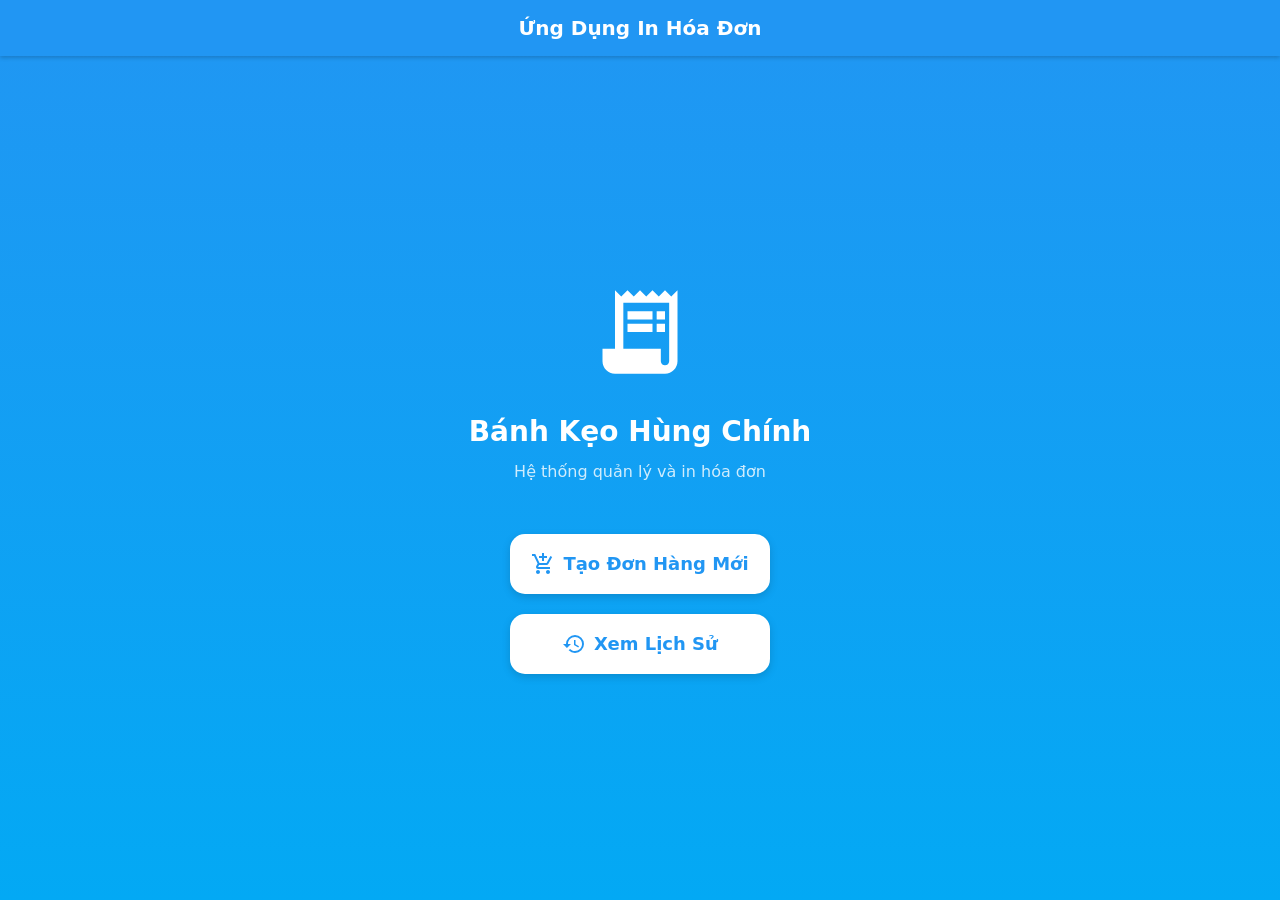
<file: index.html>
<!doctype html>
<html lang="vi">
<head>
  <meta charset="utf-8">
  <meta name="viewport" content="width=device-width, initial-scale=1, viewport-fit=cover">
  <title>In Hóa Đơn - Bánh Kẹo Hùng Chính</title>
  <meta name="description" content="Nhập đơn hàng và in hóa đơn A5 cho Bánh Kẹo Hùng Chính. Chạy ngay trên điện thoại, không cần máy chủ.">
  <meta name="theme-color" content="#2196f3">
  <meta name="mobile-web-app-capable" content="yes">
  <meta name="apple-mobile-web-app-capable" content="yes">
  <meta name="apple-mobile-web-app-status-bar-style" content="black-translucent">
  <meta name="apple-mobile-web-app-title" content="Hóa Đơn">
  <meta name="format-detection" content="telephone=no">
  <link rel="manifest" href="manifest.webmanifest">
  <link rel="icon" type="image/png" href="icons/favicon.png">
  <link rel="apple-touch-icon" href="icons/apple-touch-icon.png">
  <link rel="stylesheet" href="css/app.css">
</head>
<body>
  <!-- Biểu tượng Material Icons (Apache 2.0) -->
  <svg width="0" height="0" style="position:absolute" aria-hidden="true">
    <symbol id="i-receipt" viewBox="0 0 24 24"><path d="M19.5 3.5 18 2l-1.5 1.5L15 2l-1.5 1.5L12 2l-1.5 1.5L9 2 7.5 3.5 6 2v14H3v3c0 1.66 1.34 3 3 3h12c1.66 0 3-1.34 3-3V2l-1.5 1.5zM19 19c0 .55-.45 1-1 1s-1-.45-1-1v-3H8V5h11v14z"/><path d="M9 7h6v2H9zm7 0h2v2h-2zm-7 3h6v2H9zm7 0h2v2h-2z"/></symbol>
    <symbol id="i-cart-add" viewBox="0 0 24 24"><path d="M11 9h2V6h3V4h-3V1h-2v3H8v2h3v3zm-4 9c-1.1 0-1.99.9-1.99 2S5.9 22 7 22s2-.9 2-2-.9-2-2-2zm10 0c-1.1 0-1.99.9-1.99 2s.89 2 1.99 2 2-.9 2-2-.9-2-2-2zm-9.83-3.25.03-.12.9-1.63h7.45c.75 0 1.41-.41 1.75-1.03l3.86-7.01L19.42 4h-.01l-1.1 2-2.76 5H8.53l-.13-.27L6.16 6l-.95-2-.94-2H1v2h2l3.6 7.59-1.35 2.45c-.16.28-.25.61-.25.96 0 1.1.9 2 2 2h12v-2H7.42c-.13 0-.25-.11-.25-.25z"/></symbol>
    <symbol id="i-history" viewBox="0 0 24 24"><path d="M13 3a9 9 0 0 0-9 9H1l3.89 3.89.07.14L9 12H6c0-3.87 3.13-7 7-7s7 3.13 7 7-3.13 7-7 7c-1.93 0-3.68-.79-4.94-2.06l-1.42 1.42A8.954 8.954 0 0 0 13 21a9 9 0 0 0 0-18zm-1 5v5l4.28 2.54.72-1.21-3.5-2.08V8H12z"/></symbol>
    <symbol id="i-person" viewBox="0 0 24 24"><path d="M12 12c2.21 0 4-1.79 4-4s-1.79-4-4-4-4 1.79-4 4 1.79 4 4 4zm0 2c-2.67 0-8 1.34-8 4v2h16v-2c0-2.66-5.33-4-8-4z"/></symbol>
    <symbol id="i-cart" viewBox="0 0 24 24"><path d="M7 18c-1.1 0-1.99.9-1.99 2S5.9 22 7 22s2-.9 2-2-.9-2-2-2zM1 2v2h2l3.6 7.59-1.35 2.45c-.16.28-.25.61-.25.96 0 1.1.9 2 2 2h12v-2H7.42c-.14 0-.25-.11-.25-.25l.03-.12.9-1.63h7.45c.75 0 1.41-.41 1.75-1.03l3.58-6.49A1.003 1.003 0 0 0 20 4H5.21l-.94-2H1zm16 16c-1.1 0-1.99.9-1.99 2s.89 2 1.99 2 2-.9 2-2-.9-2-2-2z"/></symbol>
    <symbol id="i-forward" viewBox="0 0 24 24"><path d="m12 4-1.41 1.41L16.17 11H4v2h12.17l-5.58 5.59L12 20l8-8z"/></symbol>
    <symbol id="i-back" viewBox="0 0 24 24"><path d="M20 11H7.83l5.59-5.59L12 4l-8 8 8 8 1.41-1.41L7.83 13H20v-2z"/></symbol>
    <symbol id="i-print" viewBox="0 0 24 24"><path d="M19 8H5c-1.66 0-3 1.34-3 3v6h4v4h12v-4h4v-6c0-1.66-1.34-3-3-3zm-3 11H8v-5h8v5zm3-7c-.55 0-1-.45-1-1s.45-1 1-1 1 .45 1 1-.45 1-1 1zm-1-9H6v4h12V3z"/></symbol>
    <symbol id="i-edit" viewBox="0 0 24 24"><path d="M3 17.25V21h3.75L17.81 9.94l-3.75-3.75L3 17.25zM20.71 7.04a.996.996 0 0 0 0-1.41l-2.34-2.34a.996.996 0 0 0-1.41 0l-1.83 1.83 3.75 3.75 1.83-1.83z"/></symbol>
    <symbol id="i-delete" viewBox="0 0 24 24"><path d="M6 19c0 1.1.9 2 2 2h8c1.1 0 2-.9 2-2V7H6v12zM19 4h-3.5l-1-1h-5l-1 1H5v2h14V4z"/></symbol>
    <symbol id="i-event" viewBox="0 0 24 24"><path d="M17 12h-5v5h5v-5zM16 1v2H8V1H6v2H5c-1.11 0-1.99.9-1.99 2L3 19a2 2 0 0 0 2 2h14c1.1 0 2-.9 2-2V5c0-1.1-.9-2-2-2h-1V1h-2zm3 18H5V8h14v11z"/></symbol>
    <symbol id="i-share" viewBox="0 0 24 24"><path d="M18 16.08c-.76 0-1.44.3-1.96.77L8.91 12.7c.05-.23.09-.46.09-.7s-.04-.47-.09-.7l7.05-4.11c.54.5 1.25.81 2.04.81 1.66 0 3-1.34 3-3s-1.34-3-3-3-3 1.34-3 3c0 .24.04.47.09.7L8.04 9.81C7.5 9.31 6.79 9 6 9c-1.66 0-3 1.34-3 3s1.34 3 3 3c.79 0 1.5-.31 2.04-.81l7.12 4.16c-.05.21-.08.43-.08.65 0 1.61 1.31 2.92 2.92 2.92 1.61 0 2.92-1.31 2.92-2.92s-1.31-2.92-2.92-2.92z"/></symbol>
  </svg>

  <!-- Màn hình chính -->
  <section class="view" id="view-home">
    <header class="app-bar app-bar-center">
      <h1>Ứng Dụng In Hóa Đơn</h1>
    </header>
    <div class="home">
      <svg class="home-logo" aria-hidden="true"><use href="#i-receipt"/></svg>
      <h2>Bánh Kẹo Hùng Chính</h2>
      <p>Hệ thống quản lý và in hóa đơn</p>
      <button type="button" class="btn btn-home" data-action="new-order">
        <svg class="icon" aria-hidden="true"><use href="#i-cart-add"/></svg>Tạo Đơn Hàng Mới
      </button>
      <button type="button" class="btn btn-home" data-action="open-history">
        <svg class="icon" aria-hidden="true"><use href="#i-history"/></svg>Xem Lịch Sử
      </button>
    </div>
  </section>

  <!-- Nhập đơn hàng -->
  <section class="view" id="view-order" hidden>
    <header class="app-bar">
      <button type="button" class="icon-btn" data-back="#/" aria-label="Quay lại"><svg class="icon"><use href="#i-back"/></svg></button>
      <h1>Nhập Thông Tin Đơn Hàng</h1>
    </header>
    <form class="content" id="order-form" novalidate autocomplete="off">
      <div class="card">
        <h2>Thông Tin Khách Hàng</h2>
        <div class="field">
          <label for="customer-name">Tên Khách Hàng</label>
          <div class="field-box">
            <svg class="icon" aria-hidden="true"><use href="#i-person"/></svg>
            <input id="customer-name" name="customerName" type="text" autocorrect="off" spellcheck="false" enterkeyhint="next" aria-describedby="customer-name-error">
          </div>
          <p class="field-error" id="customer-name-error"></p>
        </div>
      </div>
      <div class="card">
        <h2>Thông Tin Đơn Hàng</h2>
        <div class="field">
          <label for="order-text">Thông Tin Đơn Hàng</label>
          <div class="field-box field-box-multiline">
            <svg class="icon" aria-hidden="true"><use href="#i-cart"/></svg>
            <textarea id="order-text" name="orderText" rows="8" autocapitalize="off" autocorrect="off" spellcheck="false" placeholder="Ví dụ:&#10;20 leo x 1.2&#10;30 bap x 2" aria-describedby="order-text-error"></textarea>
          </div>
          <p class="field-error" id="order-text-error"></p>
        </div>
        <div class="guide">
          <strong>Hướng Dẫn Định Dạng:</strong>
          <ul>
            <li>20 leo x 1.2</li>
            <li>30 bap x 2</li>
            <li>15 me x 0.8</li>
          </ul>
          <em>Lưu ý: Đơn giá sẽ được nhân 1000 để chuyển sang VND</em>
        </div>
      </div>
      <div class="form-actions">
        <button type="submit" class="btn">Tiếp Tục<svg class="icon" aria-hidden="true"><use href="#i-forward"/></svg></button>
        <button type="button" class="btn btn-outline" data-action="blank-invoice">
          <svg class="icon" aria-hidden="true"><use href="#i-print"/></svg>In Hóa Đơn Trống
        </button>
      </div>
    </form>
  </section>

  <!-- Xem lại đơn hàng trước khi in -->
  <section class="view" id="view-review" hidden>
    <header class="app-bar">
      <button type="button" class="icon-btn" data-back="#/order" aria-label="Quay lại"><svg class="icon"><use href="#i-back"/></svg></button>
      <h1>Xem Thông Tin Đơn Hàng</h1>
      <button type="button" class="icon-btn" data-action="save-and-print" aria-label="In Hóa Đơn"><svg class="icon"><use href="#i-print"/></svg></button>
    </header>
    <div class="content">
      <div class="card">
        <h2>Thông Tin Khách Hàng</h2>
        <div class="customer">
          <svg class="icon icon-blue" aria-hidden="true"><use href="#i-person"/></svg>
          <div>
            <div class="muted">Tên Khách Hàng:</div>
            <div class="customer-name" id="review-customer"></div>
          </div>
        </div>
      </div>
      <div class="card">
        <h2>Danh Sách Sản Phẩm</h2>
        <table class="items-table">
          <colgroup><col style="width:10%"><col style="width:16%"><col style="width:30%"><col style="width:22%"><col style="width:22%"></colgroup>
          <thead><tr><th>TT</th><th>SL</th><th>Tên Sản Phẩm</th><th class="num">Đơn Giá</th><th class="num">Thành Tiền</th></tr></thead>
          <tbody id="review-items"></tbody>
        </table>
      </div>
      <div class="card total-card">
        <h2>Tổng Cộng</h2>
        <div class="total-amount" id="review-total"></div>
      </div>
      <button type="button" class="btn" data-action="save-and-print">
        <svg class="icon" aria-hidden="true"><use href="#i-print"/></svg>In Hóa Đơn
      </button>
    </div>
  </section>

  <!-- Hóa đơn: xem trước, in, chia sẻ PDF -->
  <section class="view" id="view-invoice" hidden>
    <header class="app-bar">
      <button type="button" class="icon-btn" data-back="#/" aria-label="Quay lại"><svg class="icon"><use href="#i-back"/></svg></button>
      <h1 id="invoice-title">Hóa Đơn</h1>
      <button type="button" class="icon-btn" data-action="print" aria-label="In Hóa Đơn" disabled><svg class="icon"><use href="#i-print"/></svg></button>
    </header>
    <div class="content invoice-content">
      <p class="invoice-status" id="invoice-status" role="status"></p>
      <div class="invoice-pages" id="invoice-pages"></div>
    </div>
    <div class="invoice-actions">
      <p class="hint" id="invoice-hint" hidden>Trên iPhone: bấm <b>In Hóa Đơn</b> → chọn <b>In</b> (Print) trong bảng chia sẻ → chọn máy in. Máy in không hỗ trợ AirPrint thì chọn app của hãng máy in trong bảng chia sẻ.</p>
      <div class="invoice-buttons">
        <button type="button" class="btn" data-action="print" disabled>
          <svg class="icon" aria-hidden="true"><use href="#i-print"/></svg>In Hóa Đơn
        </button>
        <button type="button" class="btn btn-outline" data-action="share" id="share-button" disabled>
          <svg class="icon" aria-hidden="true"><use href="#i-share"/></svg>Chia sẻ PDF
        </button>
      </div>
    </div>
  </section>

  <!-- Lịch sử theo ngày -->
  <section class="view" id="view-history" hidden>
    <header class="app-bar">
      <button type="button" class="icon-btn" data-back="#/" aria-label="Quay lại"><svg class="icon"><use href="#i-back"/></svg></button>
      <h1>Lịch Sử Đơn Hàng</h1>
    </header>
    <div class="date-bar">
      <svg class="icon icon-blue" aria-hidden="true"><use href="#i-event"/></svg>
      <span class="date-label" id="history-date-label"></span>
      <label class="btn btn-small date-button">
        <svg class="icon" aria-hidden="true"><use href="#i-event"/></svg>Chọn Ngày
        <input type="date" id="history-date" min="2020-01-01" aria-label="Chọn ngày xem lịch sử">
      </label>
    </div>
    <div class="content" id="history-list"></div>
  </section>

  <div class="snackbar" id="snackbar" role="status" aria-live="polite"></div>

  <dialog class="dialog" id="confirm-delete">
    <form method="dialog">
      <h2>Xác nhận xóa</h2>
      <p>Bạn có chắc chắn muốn xóa hóa đơn này?</p>
      <div class="dialog-actions">
        <button type="submit" class="text-btn" value="cancel">Hủy</button>
        <button type="submit" class="text-btn text-btn-danger" value="ok">Xóa</button>
      </div>
    </form>
  </dialog>

  <script src="vendor/jspdf.umd.min.js" defer></script>
  <script src="js/core.js" defer></script>
  <script src="js/store.js" defer></script>
  <script src="js/invoice.js" defer></script>
  <script src="js/app.js" defer></script>
</body>
</html>
</file>
<file: css/app.css>
/* Font in trên hóa đơn (dùng chung với file PDF) */
@font-face {
  font-family: 'HD Noto Sans';
  src: url('../fonts/NotoSans-Regular.ttf') format('truetype');
  font-weight: 400;
  font-display: block;
}

@font-face {
  font-family: 'HD Carlito';
  src: url('../fonts/Carlito-Bold.ttf') format('truetype');
  font-weight: 700;
  font-display: block;
}

:root {
  --blue: #2196f3;
  --blue-dark: #1976d2;
  --light-blue: #03a9f4;
  --blue-tint: #e3f2fd;
  --green: #2e7d32;
  --red: #d32f2f;
  --text: #1c1f24;
  --muted: #6b7280;
  --line: #e0e0e0;
  --bg: #f2f5f9;
  --safe-top: env(safe-area-inset-top, 0px);
  --safe-bottom: env(safe-area-inset-bottom, 0px);
  color-scheme: light;
}

* {
  box-sizing: border-box;
}

html {
  -webkit-text-size-adjust: 100%;
  text-size-adjust: 100%;
}

body {
  margin: 0;
  font-family: system-ui, -apple-system, 'Segoe UI', Roboto, 'Helvetica Neue', Arial, sans-serif;
  font-size: 16px;
  line-height: 1.4;
  color: var(--text);
  background: var(--bg);
  -webkit-tap-highlight-color: transparent;
}

[hidden] {
  display: none !important;
}

button,
input,
textarea {
  font: inherit;
  color: inherit;
}

button {
  cursor: pointer;
}

.icon {
  width: 24px;
  height: 24px;
  flex: none;
  fill: currentColor;
}

.icon-blue {
  color: var(--blue);
}

.muted {
  color: var(--muted);
}

/* ---------- Khung màn hình ---------- */

.view {
  min-height: 100vh;
  min-height: 100dvh;
  display: flex;
  flex-direction: column;
}

.app-bar {
  position: sticky;
  top: 0;
  z-index: 10;
  display: flex;
  align-items: center;
  gap: 4px;
  min-height: calc(56px + var(--safe-top));
  padding: var(--safe-top) 4px 0;
  background: var(--blue);
  color: #fff;
  box-shadow: 0 2px 4px rgb(0 0 0 / 0.18);
}

.app-bar h1 {
  flex: 1;
  min-width: 0;
  margin: 0 8px;
  font-size: 20px;
  font-weight: 600;
  white-space: nowrap;
  overflow: hidden;
  text-overflow: ellipsis;
}

.app-bar-center h1 {
  text-align: center;
}

.icon-btn {
  display: grid;
  place-items: center;
  width: 48px;
  height: 48px;
  padding: 0;
  border: 0;
  border-radius: 50%;
  background: transparent;
  color: inherit;
}

.icon-btn:active {
  background: rgb(255 255 255 / 0.2);
}

.icon-btn:disabled {
  opacity: 0.4;
}

.content {
  flex: 1;
  display: flex;
  flex-direction: column;
  gap: 16px;
  width: 100%;
  max-width: 720px;
  margin: 0 auto;
  padding: 16px 16px calc(24px + var(--safe-bottom));
}

.card {
  padding: 16px;
  border-radius: 12px;
  background: #fff;
  box-shadow: 0 1px 3px rgb(0 0 0 / 0.12), 0 4px 12px rgb(0 0 0 / 0.05);
}

.card h2 {
  margin: 0 0 16px;
  font-size: 18px;
}

/* ---------- Nút ---------- */

.btn {
  display: inline-flex;
  align-items: center;
  justify-content: center;
  gap: 8px;
  min-height: 52px;
  padding: 12px 20px;
  border: 2px solid var(--blue);
  border-radius: 10px;
  background: var(--blue);
  color: #fff;
  font-size: 16px;
  font-weight: 600;
  text-align: center;
}

.btn:active {
  background: var(--blue-dark);
  border-color: var(--blue-dark);
}

.btn:disabled {
  opacity: 0.5;
  cursor: default;
}

.btn-outline {
  background: #fff;
  color: var(--blue);
}

.btn-outline:active {
  background: var(--blue-tint);
  border-color: var(--blue);
}

.btn-small {
  min-height: 44px;
  padding: 8px 14px;
  font-size: 15px;
}

/* ---------- Màn hình chính ---------- */

#view-home {
  background: linear-gradient(180deg, var(--blue), var(--light-blue));
}

.home {
  flex: 1;
  display: flex;
  flex-direction: column;
  align-items: center;
  justify-content: center;
  gap: 20px;
  padding: 24px 24px calc(24px + var(--safe-bottom));
  color: #fff;
  text-align: center;
}

.home-logo {
  width: 100px;
  height: 100px;
  fill: #fff;
}

.home h2 {
  margin: 10px 0 0;
  font-size: 28px;
}

.home p {
  margin: -10px 0 30px;
  color: rgb(255 255 255 / 0.8);
}

.btn-home {
  width: 260px;
  min-height: 60px;
  border: 0;
  border-radius: 15px;
  background: #fff;
  color: var(--blue);
  font-size: 18px;
  box-shadow: 0 3px 8px rgb(0 0 0 / 0.15);
}

.btn-home:active {
  background: var(--blue-tint);
}

/* ---------- Form nhập đơn ---------- */

.field label {
  display: block;
  margin-bottom: 6px;
  font-size: 14px;
  font-weight: 600;
  color: var(--muted);
}

.field-box {
  display: flex;
  align-items: center;
  gap: 10px;
  padding: 0 12px;
  border: 1.5px solid #9ca3af;
  border-radius: 8px;
  background: #fff;
  color: var(--muted);
}

.field-box:focus-within {
  border-color: var(--blue);
  box-shadow: 0 0 0 1px var(--blue);
}

.field-box-multiline {
  align-items: flex-start;
}

.field-box-multiline .icon {
  margin-top: 12px;
}

/* cỡ chữ 16px để iPhone không tự phóng to khi gõ */
.field-box input,
.field-box textarea {
  flex: 1;
  min-width: 0;
  padding: 13px 0;
  border: 0;
  outline: none;
  background: transparent;
  color: var(--text);
  font-size: 16px;
}

.field-box textarea {
  resize: vertical;
  line-height: 1.5;
}

.field.invalid .field-box {
  border-color: var(--red);
  box-shadow: none;
}

.field-error {
  min-height: 0;
  margin: 6px 0 0;
  font-size: 13px;
  color: var(--red);
}

.field-error:empty {
  display: none;
}

.guide {
  margin-top: 12px;
  padding: 12px;
  border: 1px solid rgb(33 150 243 / 0.3);
  border-radius: 8px;
  background: rgb(33 150 243 / 0.1);
}

.guide strong {
  color: var(--blue-dark);
}

.guide ul {
  margin: 4px 0;
  padding-left: 22px;
}

.guide em {
  color: var(--muted);
  font-size: 14px;
}

.form-actions {
  display: grid;
  grid-template-columns: 1fr 1fr;
  gap: 12px;
}

/* ---------- Xem lại đơn ---------- */

.customer {
  display: flex;
  align-items: center;
  gap: 12px;
}

.customer .muted {
  font-size: 14px;
}

.customer-name {
  font-size: 17px;
  font-weight: 600;
  overflow-wrap: anywhere;
}

.items-table {
  width: 100%;
  border-collapse: collapse;
  table-layout: fixed;
  font-size: 14px;
}

.items-table th {
  padding: 10px 4px;
  background: var(--line);
  font-weight: 700;
  text-align: left;
}

.items-table th:first-child {
  border-top-left-radius: 8px;
}

.items-table th:last-child {
  border-top-right-radius: 8px;
}

.items-table td {
  padding: 10px 4px;
  border-bottom: 1px solid var(--line);
  font-weight: 500;
  overflow-wrap: anywhere;
}

.items-table .num {
  text-align: right;
}

.items-table td.amount {
  color: var(--blue);
  font-weight: 700;
}

.items-empty {
  padding: 32px 0;
  color: var(--muted);
  text-align: center;
}

.total-card {
  text-align: center;
}

.total-card h2 {
  margin-bottom: 6px;
  font-size: 20px;
}

.total-amount {
  font-size: 26px;
  font-weight: 700;
  color: var(--blue);
}

/* ---------- Hóa đơn ---------- */

.invoice-content {
  padding-bottom: calc(220px + var(--safe-bottom));
}

.invoice-status {
  margin: 0;
  color: var(--muted);
  text-align: center;
}

.invoice-status:empty {
  display: none;
}

.invoice-status.error {
  color: var(--red);
}

.invoice-pages {
  display: flex;
  flex-direction: column;
  align-items: center;
  gap: 16px;
}

.invoice-page {
  display: block;
  width: 100%;
  max-width: 560px;
  height: auto;
  background: #fff;
  box-shadow: 0 1px 4px rgb(0 0 0 / 0.2), 0 8px 24px rgb(0 0 0 / 0.08);
}

.invoice-page text {
  fill: #000;
  white-space: pre;
  font-kerning: none;
}

.invoice-page .inv-regular {
  font-family: 'HD Noto Sans', sans-serif;
  font-weight: 400;
}

.invoice-page .inv-bold {
  font-family: 'HD Carlito', sans-serif;
  font-weight: 700;
}

.invoice-page line {
  stroke: #000;
  stroke-width: 1;
  stroke-linecap: square;
}

.invoice-actions {
  position: fixed;
  right: 0;
  bottom: 0;
  left: 0;
  z-index: 10;
  padding: 12px 16px calc(12px + var(--safe-bottom));
  background: rgb(255 255 255 / 0.96);
  box-shadow: 0 -2px 10px rgb(0 0 0 / 0.12);
}

.invoice-buttons {
  display: flex;
  gap: 12px;
  max-width: 720px;
  margin: 0 auto;
}

.invoice-buttons .btn {
  flex: 1;
}

.hint {
  max-width: 720px;
  margin: 0 auto 10px;
  font-size: 14px;
  color: var(--muted);
}

/* ---------- Lịch sử ---------- */

.date-bar {
  display: flex;
  align-items: center;
  gap: 12px;
  padding: 12px 16px;
  border-bottom: 1px solid rgb(158 158 158 / 0.3);
  background: rgb(33 150 243 / 0.1);
}

.date-label {
  flex: 1;
  font-size: 18px;
  font-weight: 700;
}

/* ô chọn ngày thật nằm trong suốt phủ lên nút để bấm là mở bộ chọn ngày của máy */
.date-button {
  position: relative;
  overflow: hidden;
}

.date-button input {
  position: absolute;
  inset: 0;
  width: 100%;
  height: 100%;
  margin: 0;
  border: 0;
  opacity: 0;
  cursor: pointer;
}

.history-item h3 {
  margin: 0 0 8px;
  font-size: 16px;
  overflow-wrap: anywhere;
}

.history-item p {
  margin: 4px 0 0;
}

.history-item .amount {
  color: var(--blue);
  font-weight: 700;
}

.history-actions {
  display: flex;
  gap: 8px;
  margin-top: 14px;
}

.chip {
  flex: 1;
  display: inline-flex;
  align-items: center;
  justify-content: center;
  gap: 6px;
  min-height: 42px;
  padding: 6px 10px;
  border: 1.5px solid currentColor;
  border-radius: 8px;
  background: #fff;
  font-size: 15px;
  font-weight: 600;
}

.chip .icon {
  width: 20px;
  height: 20px;
}

.chip-edit {
  color: var(--green);
}

.chip-print {
  color: var(--blue);
}

.chip-delete {
  color: var(--red);
}

.empty-state {
  flex: 1;
  display: flex;
  flex-direction: column;
  align-items: center;
  justify-content: center;
  gap: 16px;
  padding: 48px 16px;
  color: #9e9e9e;
  text-align: center;
}

.empty-state .icon {
  width: 64px;
  height: 64px;
}

/* ---------- Thông báo & hộp thoại ---------- */

.snackbar {
  position: fixed;
  left: 50%;
  bottom: calc(16px + var(--safe-bottom));
  z-index: 30;
  width: max-content;
  max-width: calc(100% - 32px);
  padding: 14px 18px;
  border-radius: 8px;
  background: #323232;
  color: #fff;
  box-shadow: 0 3px 10px rgb(0 0 0 / 0.3);
  opacity: 0;
  pointer-events: none;
  transform: translate(-50%, 20px);
  transition: opacity 0.2s, transform 0.2s;
}

.snackbar.show {
  opacity: 1;
  transform: translate(-50%, 0);
}

.snackbar.success {
  background: var(--green);
}

.snackbar.error {
  background: var(--red);
}

body:has(#view-invoice:not([hidden])) .snackbar {
  bottom: calc(200px + var(--safe-bottom));
}

.dialog {
  width: min(360px, calc(100% - 48px));
  padding: 24px 24px 12px;
  border: 0;
  border-radius: 20px;
  box-shadow: 0 10px 40px rgb(0 0 0 / 0.3);
}

.dialog::backdrop {
  background: rgb(0 0 0 / 0.4);
}

.dialog h2 {
  margin: 0 0 12px;
  font-size: 20px;
}

.dialog p {
  margin: 0;
  color: #444;
}

.dialog-actions {
  display: flex;
  justify-content: flex-end;
  gap: 8px;
  margin-top: 20px;
}

.text-btn {
  min-height: 44px;
  padding: 8px 16px;
  border: 0;
  border-radius: 20px;
  background: transparent;
  color: var(--blue);
  font-weight: 600;
}

.text-btn:active {
  background: var(--blue-tint);
}

.text-btn-danger {
  color: var(--red);
}

/* ---------- In: chỉ in các trang hóa đơn, đúng khổ A5 ---------- */

@page {
  size: A5;
  margin: 0;
}

@media print {
  html,
  body {
    background: #fff;
  }

  .view:not(#view-invoice),
  .app-bar,
  .invoice-status,
  .invoice-actions,
  .snackbar,
  .dialog {
    display: none !important;
  }

  .view,
  .content,
  .invoice-pages {
    display: block;
    min-height: 0;
    max-width: none;
    margin: 0;
    padding: 0;
  }

  .invoice-page {
    width: 148mm;
    max-width: none;
    height: 210mm;
    box-shadow: none;
    break-after: page;
  }

  .invoice-page:last-child {
    break-after: auto;
  }
}
</file>
